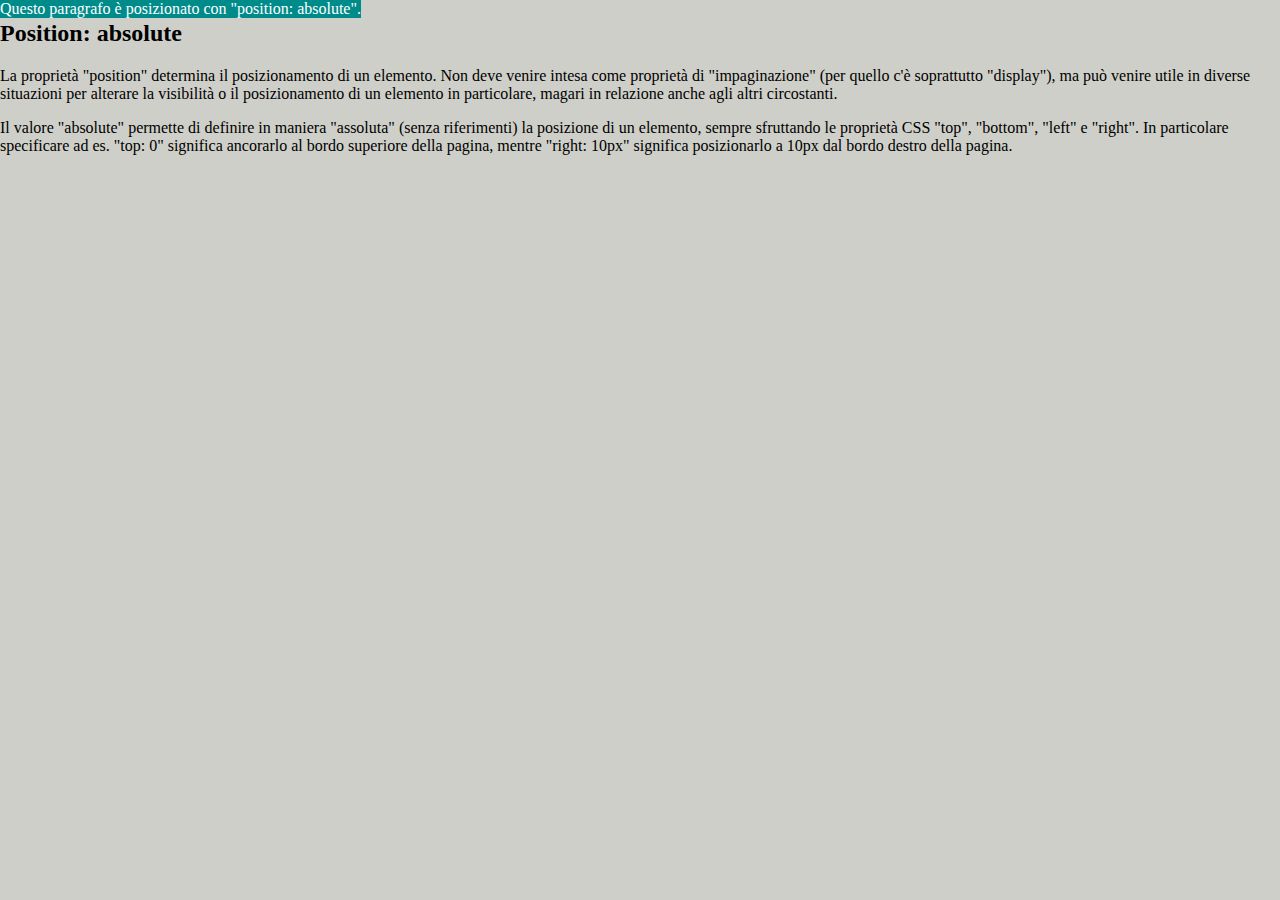
<file: position-absolute.html>
<!DOCTYPE html>
<html lang="en">
  <head>
    <meta charset="UTF-8" />
    <meta name="viewport" content="width=device-width, initial-scale=1.0" />
    <title>Position: ABSOLUTE</title>
    <style>
      body {
        background-color: rgb(207, 207, 201);
        margin: 0;
      }

      .absolute {
        position: absolute;
        background-color: darkcyan;
        color: white;
        /* tolgo il margin dal p */
        margin: 0;
        /* posiziono l'elemento in cima alla pagina */
        top: 0;
      }
    </style>
  </head>
  <body>
    <header>
      <h2>Position: absolute</h2>
    </header>
    <main>
      <p>
        La proprietà "position" determina il posizionamento di un elemento. Non
        deve venire intesa come proprietà di "impaginazione" (per quello c'è
        soprattutto "display"), ma può venire utile in diverse situazioni per
        alterare la visibilità o il posizionamento di un elemento in
        particolare, magari in relazione anche agli altri circostanti.
      </p>
      <p>
        Il valore "absolute" permette di definire in maniera "assoluta" (senza
        riferimenti) la posizione di un elemento, sempre sfruttando le proprietà
        CSS "top", "bottom", "left" e "right". In particolare specificare ad es.
        "top: 0" significa ancorarlo al bordo superiore della pagina, mentre
        "right: 10px" significa posizionarlo a 10px dal bordo destro della
        pagina.
      </p>

      <article>
        <p class="absolute">
          Questo paragrafo è posizionato con "position: absolute".
        </p>
      </article>
    </main>
  </body>
</html>
</file>
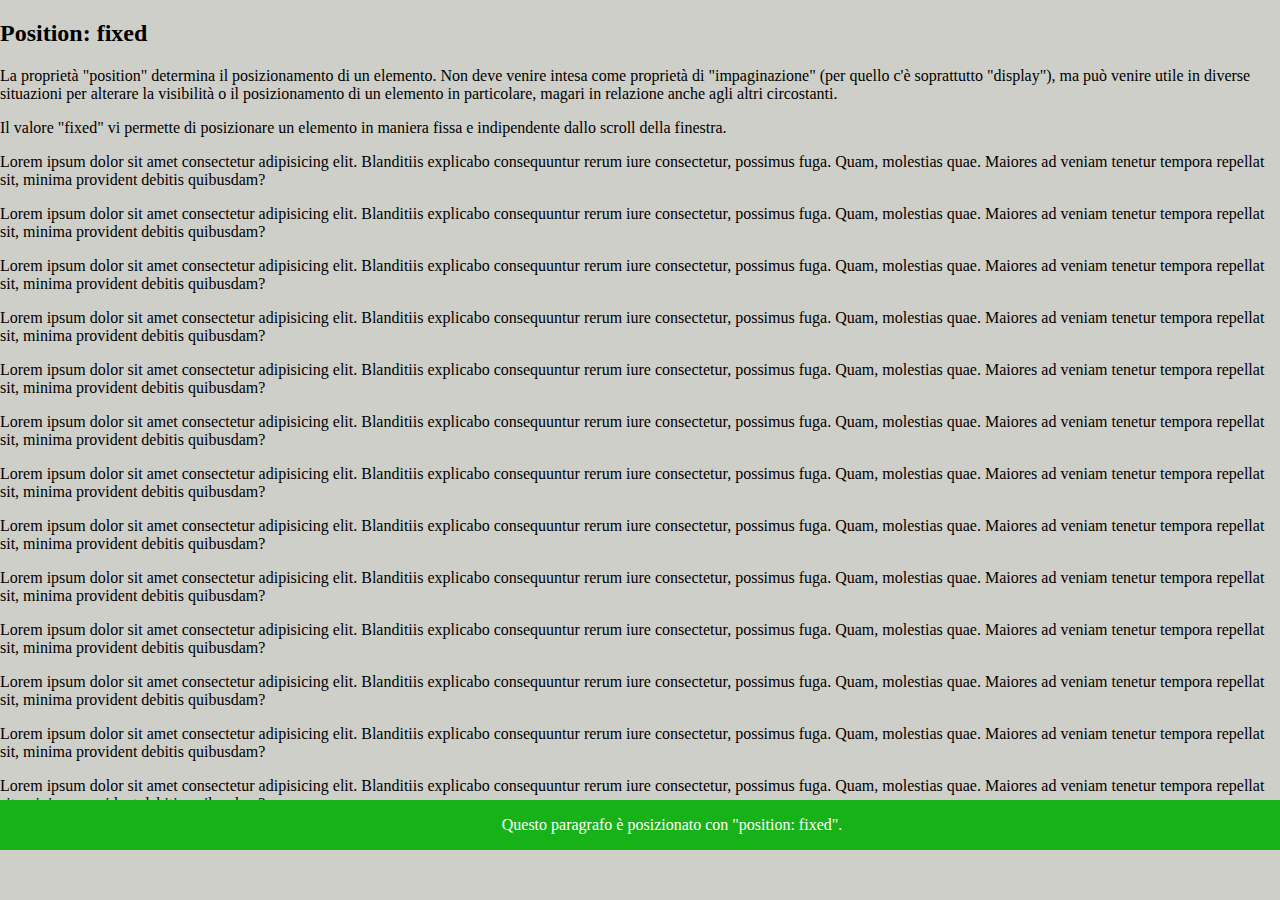
<file: position-fixed.html>
<!DOCTYPE html>
<html lang="en">
  <head>
    <meta charset="UTF-8" />
    <meta name="viewport" content="width=device-width, initial-scale=1.0" />
    <title>Position: FIXED</title>
    <style>
      body {
        background-color: rgb(207, 207, 201);
        margin: 0;
      }

      .fixed {
        width: 100%;
        margin: 0;
        text-align: center;
        padding: 1em 2em;
        background-color: rgb(23, 178, 23);
        color: white;
        /* metto position fixed */
        position: fixed;
        bottom: 50px;
      }
    </style>
  </head>
  <body>
    <header>
      <h2>Position: fixed</h2>
    </header>
    <main>
      <p>
        La proprietà "position" determina il posizionamento di un elemento. Non
        deve venire intesa come proprietà di "impaginazione" (per quello c'è
        soprattutto "display"), ma può venire utile in diverse situazioni per
        alterare la visibilità o il posizionamento di un elemento in
        particolare, magari in relazione anche agli altri circostanti.
      </p>
      <p>
        Il valore "fixed" vi permette di posizionare un elemento in maniera
        fissa e indipendente dallo scroll della finestra.
      </p>

      <p>
        Lorem ipsum dolor sit amet consectetur adipisicing elit. Blanditiis
        explicabo consequuntur rerum iure consectetur, possimus fuga. Quam,
        molestias quae. Maiores ad veniam tenetur tempora repellat sit, minima
        provident debitis quibusdam?
      </p>
      <p>
        Lorem ipsum dolor sit amet consectetur adipisicing elit. Blanditiis
        explicabo consequuntur rerum iure consectetur, possimus fuga. Quam,
        molestias quae. Maiores ad veniam tenetur tempora repellat sit, minima
        provident debitis quibusdam?
      </p>
      <p>
        Lorem ipsum dolor sit amet consectetur adipisicing elit. Blanditiis
        explicabo consequuntur rerum iure consectetur, possimus fuga. Quam,
        molestias quae. Maiores ad veniam tenetur tempora repellat sit, minima
        provident debitis quibusdam?
      </p>
      <p>
        Lorem ipsum dolor sit amet consectetur adipisicing elit. Blanditiis
        explicabo consequuntur rerum iure consectetur, possimus fuga. Quam,
        molestias quae. Maiores ad veniam tenetur tempora repellat sit, minima
        provident debitis quibusdam?
      </p>
      <p>
        Lorem ipsum dolor sit amet consectetur adipisicing elit. Blanditiis
        explicabo consequuntur rerum iure consectetur, possimus fuga. Quam,
        molestias quae. Maiores ad veniam tenetur tempora repellat sit, minima
        provident debitis quibusdam?
      </p>
      <p>
        Lorem ipsum dolor sit amet consectetur adipisicing elit. Blanditiis
        explicabo consequuntur rerum iure consectetur, possimus fuga. Quam,
        molestias quae. Maiores ad veniam tenetur tempora repellat sit, minima
        provident debitis quibusdam?
      </p>
      <p>
        Lorem ipsum dolor sit amet consectetur adipisicing elit. Blanditiis
        explicabo consequuntur rerum iure consectetur, possimus fuga. Quam,
        molestias quae. Maiores ad veniam tenetur tempora repellat sit, minima
        provident debitis quibusdam?
      </p>
      <p>
        Lorem ipsum dolor sit amet consectetur adipisicing elit. Blanditiis
        explicabo consequuntur rerum iure consectetur, possimus fuga. Quam,
        molestias quae. Maiores ad veniam tenetur tempora repellat sit, minima
        provident debitis quibusdam?
      </p>
      <p>
        Lorem ipsum dolor sit amet consectetur adipisicing elit. Blanditiis
        explicabo consequuntur rerum iure consectetur, possimus fuga. Quam,
        molestias quae. Maiores ad veniam tenetur tempora repellat sit, minima
        provident debitis quibusdam?
      </p>
      <p>
        Lorem ipsum dolor sit amet consectetur adipisicing elit. Blanditiis
        explicabo consequuntur rerum iure consectetur, possimus fuga. Quam,
        molestias quae. Maiores ad veniam tenetur tempora repellat sit, minima
        provident debitis quibusdam?
      </p>
      <p>
        Lorem ipsum dolor sit amet consectetur adipisicing elit. Blanditiis
        explicabo consequuntur rerum iure consectetur, possimus fuga. Quam,
        molestias quae. Maiores ad veniam tenetur tempora repellat sit, minima
        provident debitis quibusdam?
      </p>
      <p>
        Lorem ipsum dolor sit amet consectetur adipisicing elit. Blanditiis
        explicabo consequuntur rerum iure consectetur, possimus fuga. Quam,
        molestias quae. Maiores ad veniam tenetur tempora repellat sit, minima
        provident debitis quibusdam?
      </p>
      <p>
        Lorem ipsum dolor sit amet consectetur adipisicing elit. Blanditiis
        explicabo consequuntur rerum iure consectetur, possimus fuga. Quam,
        molestias quae. Maiores ad veniam tenetur tempora repellat sit, minima
        provident debitis quibusdam?
      </p>
      <article>
        <p class="fixed">
          Questo paragrafo è posizionato con "position: fixed".
        </p>
      </article>
    </main>
  </body>
</html>
</file>
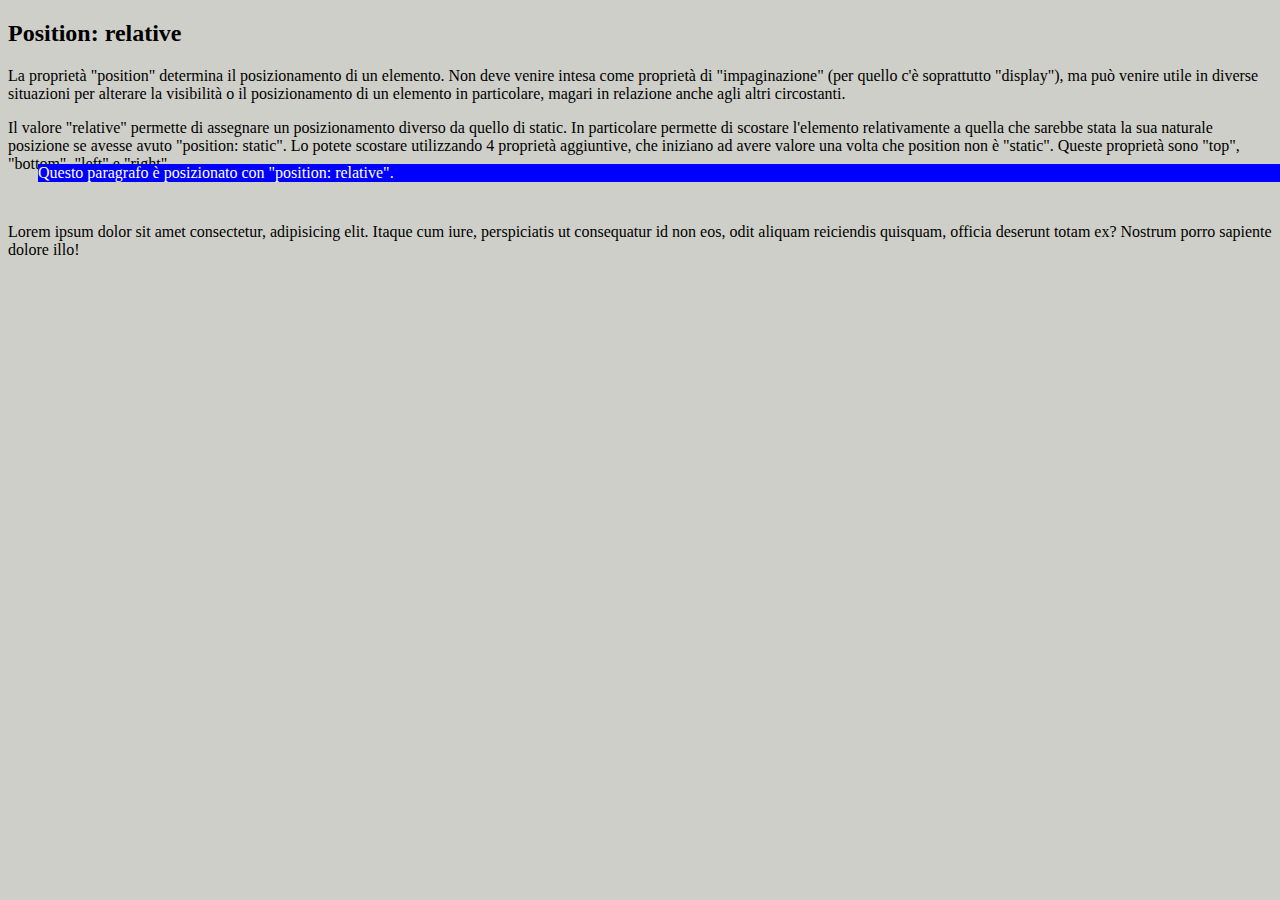
<file: position-relative.html>
<!DOCTYPE html>
<html lang="en">
  <head>
    <meta charset="UTF-8" />
    <meta name="viewport" content="width=device-width, initial-scale=1.0" />
    <title>Position: RELATIVE</title>
    <style>
      body {
        background-color: rgb(207, 207, 201);
      }

      .relative {
        position: relative;
        background-color: blue;
        color: white;
        left: 30px;
        top: -25px;
      }
    </style>
  </head>
  <body>
    <header>
      <h2>Position: relative</h2>
    </header>
    <main>
      <p>
        La proprietà "position" determina il posizionamento di un elemento. Non
        deve venire intesa come proprietà di "impaginazione" (per quello c'è
        soprattutto "display"), ma può venire utile in diverse situazioni per
        alterare la visibilità o il posizionamento di un elemento in
        particolare, magari in relazione anche agli altri circostanti.
      </p>
      <p>
        Il valore "relative" permette di assegnare un posizionamento diverso da
        quello di static. In particolare permette di scostare l'elemento
        relativamente a quella che sarebbe stata la sua naturale posizione se
        avesse avuto "position: static". Lo potete scostare utilizzando 4
        proprietà aggiuntive, che iniziano ad avere valore una volta che
        position non è "static". Queste proprietà sono "top", "bottom", "left" e
        "right".
      </p>
      <article>
        <p class="relative">
          Questo paragrafo è posizionato con "position: relative".
        </p>
        <p>
          Lorem ipsum dolor sit amet consectetur, adipisicing elit. Itaque cum
          iure, perspiciatis ut consequatur id non eos, odit aliquam reiciendis
          quisquam, officia deserunt totam ex? Nostrum porro sapiente dolore
          illo!
        </p>
      </article>
    </main>
  </body>
</html>
</file>
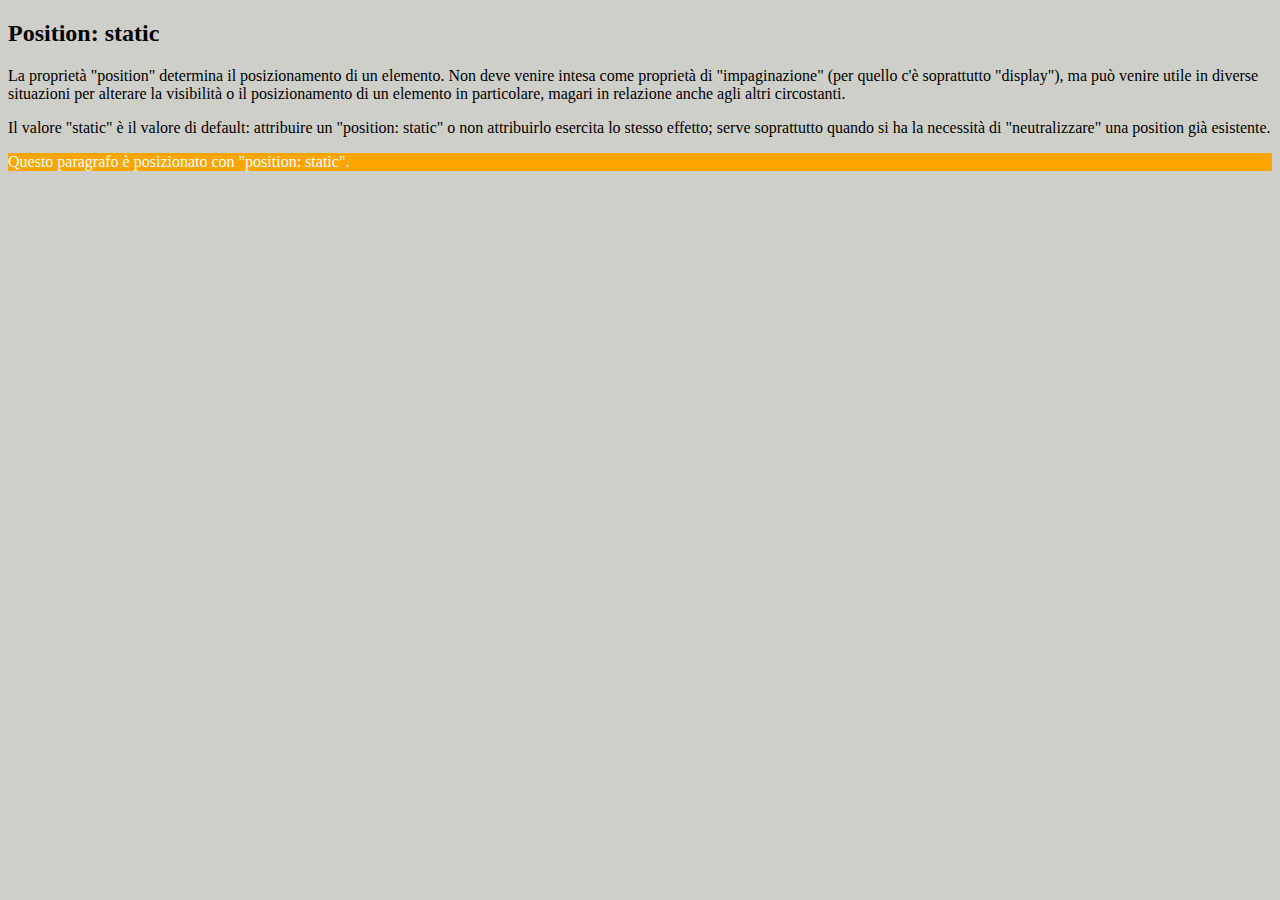
<file: position-static.html>
<!DOCTYPE html>
<html lang="en">
  <head>
    <meta charset="UTF-8" />
    <meta name="viewport" content="width=device-width, initial-scale=1.0" />
    <title>Position: STATIC</title>
    <style>
      body {
        background-color: rgb(207, 207, 201);
      }

      .static {
        position: static;
        /* diamogli un po' di visibilità */
        background-color: orange;
        color: white;
      }
    </style>
  </head>
  <body>
    <header>
      <h2>Position: static</h2>
    </header>
    <main>
      <p>
        La proprietà "position" determina il posizionamento di un elemento. Non
        deve venire intesa come proprietà di "impaginazione" (per quello c'è
        soprattutto "display"), ma può venire utile in diverse situazioni per
        alterare la visibilità o il posizionamento di un elemento in
        particolare, magari in relazione anche agli altri circostanti.
      </p>
      <p>
        Il valore "static" è il valore di default: attribuire un "position:
        static" o non attribuirlo esercita lo stesso effetto; serve soprattutto
        quando si ha la necessità di "neutralizzare" una position già esistente.
      </p>
      <article>
        <p class="static">
          Questo paragrafo è posizionato con "position: static".
        </p>
      </article>
    </main>
  </body>
</html>
</file>
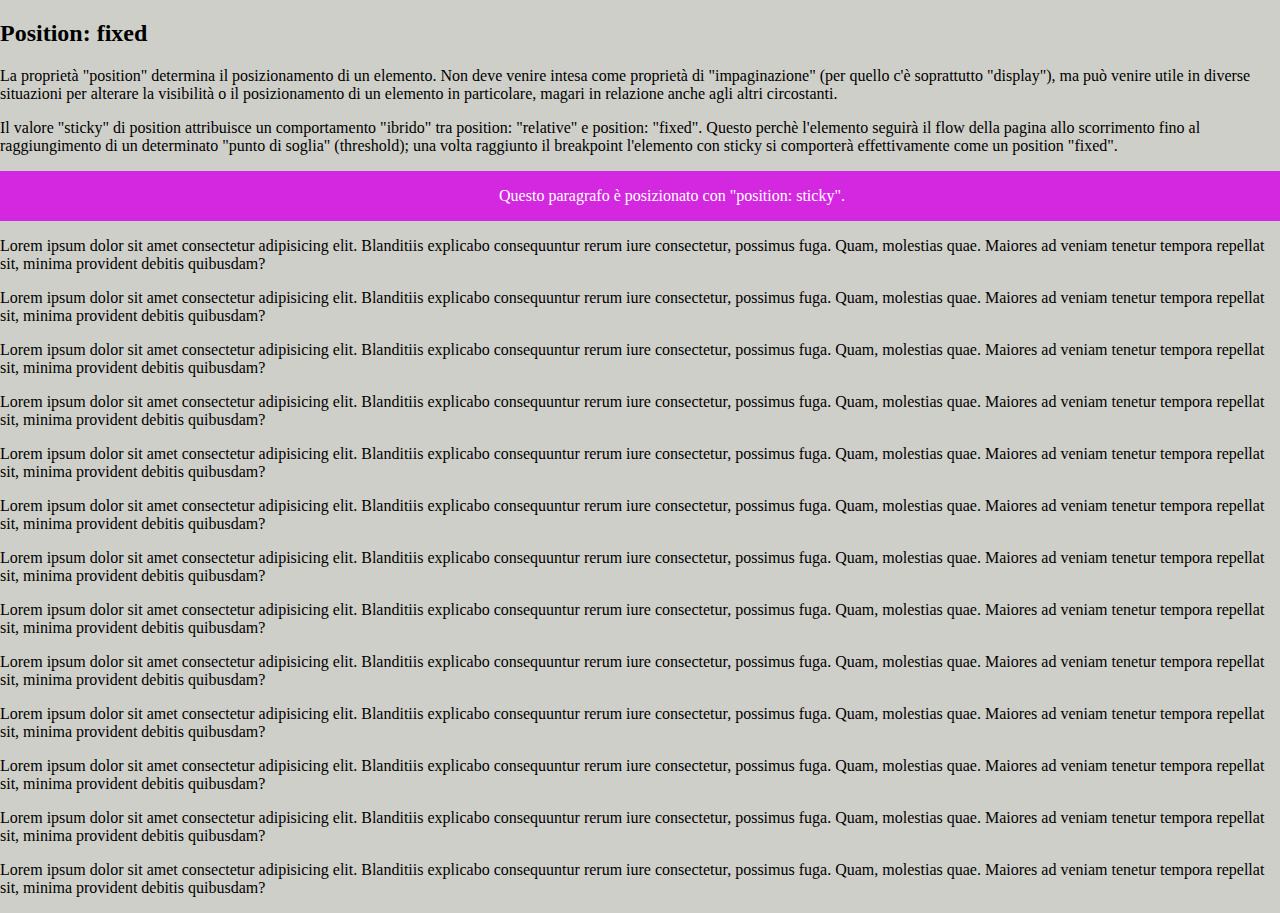
<file: position-sticky.html>
<!DOCTYPE html>
<html lang="en">
  <head>
    <meta charset="UTF-8" />
    <meta name="viewport" content="width=device-width, initial-scale=1.0" />
    <title>Position: STICKY</title>
    <style>
      body {
        background-color: rgb(207, 207, 201);
        margin: 0;
      }

      .sticky {
        width: 100%;
        margin: 0;
        text-align: center;
        padding: 1em 2em;
        background-color: rgb(212, 39, 224);
        color: white;
        /* metto position fixed */
        position: sticky;
        /* il valore di soglia di decide con top, bottom, left, right */
        top: 0; /* -classicone- */
      }
    </style>
  </head>
  <body>
    <header>
      <h2>Position: fixed</h2>
    </header>
    <main>
      <p>
        La proprietà "position" determina il posizionamento di un elemento. Non
        deve venire intesa come proprietà di "impaginazione" (per quello c'è
        soprattutto "display"), ma può venire utile in diverse situazioni per
        alterare la visibilità o il posizionamento di un elemento in
        particolare, magari in relazione anche agli altri circostanti.
      </p>
      <p>
        Il valore "sticky" di position attribuisce un comportamento "ibrido" tra
        position: "relative" e position: "fixed". Questo perchè l'elemento
        seguirà il flow della pagina allo scorrimento fino al raggiungimento di
        un determinato "punto di soglia" (threshold); una volta raggiunto il
        breakpoint l'elemento con sticky si comporterà effettivamente come un
        position "fixed".
      </p>

      <!-- <article> -->
      <!-- devo rendere questo <p> figlio diretto del main, perchè è il main che risulta
            più alto del corrente viewport e innesca il meccanismo di scroll -->
      <p class="sticky">
        Questo paragrafo è posizionato con "position: sticky".
      </p>
      <!-- </article> -->

      <p>
        Lorem ipsum dolor sit amet consectetur adipisicing elit. Blanditiis
        explicabo consequuntur rerum iure consectetur, possimus fuga. Quam,
        molestias quae. Maiores ad veniam tenetur tempora repellat sit, minima
        provident debitis quibusdam?
      </p>
      <p>
        Lorem ipsum dolor sit amet consectetur adipisicing elit. Blanditiis
        explicabo consequuntur rerum iure consectetur, possimus fuga. Quam,
        molestias quae. Maiores ad veniam tenetur tempora repellat sit, minima
        provident debitis quibusdam?
      </p>
      <p>
        Lorem ipsum dolor sit amet consectetur adipisicing elit. Blanditiis
        explicabo consequuntur rerum iure consectetur, possimus fuga. Quam,
        molestias quae. Maiores ad veniam tenetur tempora repellat sit, minima
        provident debitis quibusdam?
      </p>
      <p>
        Lorem ipsum dolor sit amet consectetur adipisicing elit. Blanditiis
        explicabo consequuntur rerum iure consectetur, possimus fuga. Quam,
        molestias quae. Maiores ad veniam tenetur tempora repellat sit, minima
        provident debitis quibusdam?
      </p>
      <p>
        Lorem ipsum dolor sit amet consectetur adipisicing elit. Blanditiis
        explicabo consequuntur rerum iure consectetur, possimus fuga. Quam,
        molestias quae. Maiores ad veniam tenetur tempora repellat sit, minima
        provident debitis quibusdam?
      </p>
      <p>
        Lorem ipsum dolor sit amet consectetur adipisicing elit. Blanditiis
        explicabo consequuntur rerum iure consectetur, possimus fuga. Quam,
        molestias quae. Maiores ad veniam tenetur tempora repellat sit, minima
        provident debitis quibusdam?
      </p>
      <p>
        Lorem ipsum dolor sit amet consectetur adipisicing elit. Blanditiis
        explicabo consequuntur rerum iure consectetur, possimus fuga. Quam,
        molestias quae. Maiores ad veniam tenetur tempora repellat sit, minima
        provident debitis quibusdam?
      </p>
      <p>
        Lorem ipsum dolor sit amet consectetur adipisicing elit. Blanditiis
        explicabo consequuntur rerum iure consectetur, possimus fuga. Quam,
        molestias quae. Maiores ad veniam tenetur tempora repellat sit, minima
        provident debitis quibusdam?
      </p>
      <p>
        Lorem ipsum dolor sit amet consectetur adipisicing elit. Blanditiis
        explicabo consequuntur rerum iure consectetur, possimus fuga. Quam,
        molestias quae. Maiores ad veniam tenetur tempora repellat sit, minima
        provident debitis quibusdam?
      </p>
      <p>
        Lorem ipsum dolor sit amet consectetur adipisicing elit. Blanditiis
        explicabo consequuntur rerum iure consectetur, possimus fuga. Quam,
        molestias quae. Maiores ad veniam tenetur tempora repellat sit, minima
        provident debitis quibusdam?
      </p>
      <p>
        Lorem ipsum dolor sit amet consectetur adipisicing elit. Blanditiis
        explicabo consequuntur rerum iure consectetur, possimus fuga. Quam,
        molestias quae. Maiores ad veniam tenetur tempora repellat sit, minima
        provident debitis quibusdam?
      </p>
      <p>
        Lorem ipsum dolor sit amet consectetur adipisicing elit. Blanditiis
        explicabo consequuntur rerum iure consectetur, possimus fuga. Quam,
        molestias quae. Maiores ad veniam tenetur tempora repellat sit, minima
        provident debitis quibusdam?
      </p>
      <p>
        Lorem ipsum dolor sit amet consectetur adipisicing elit. Blanditiis
        explicabo consequuntur rerum iure consectetur, possimus fuga. Quam,
        molestias quae. Maiores ad veniam tenetur tempora repellat sit, minima
        provident debitis quibusdam?
      </p>
    </main>
  </body>
</html>
</file>
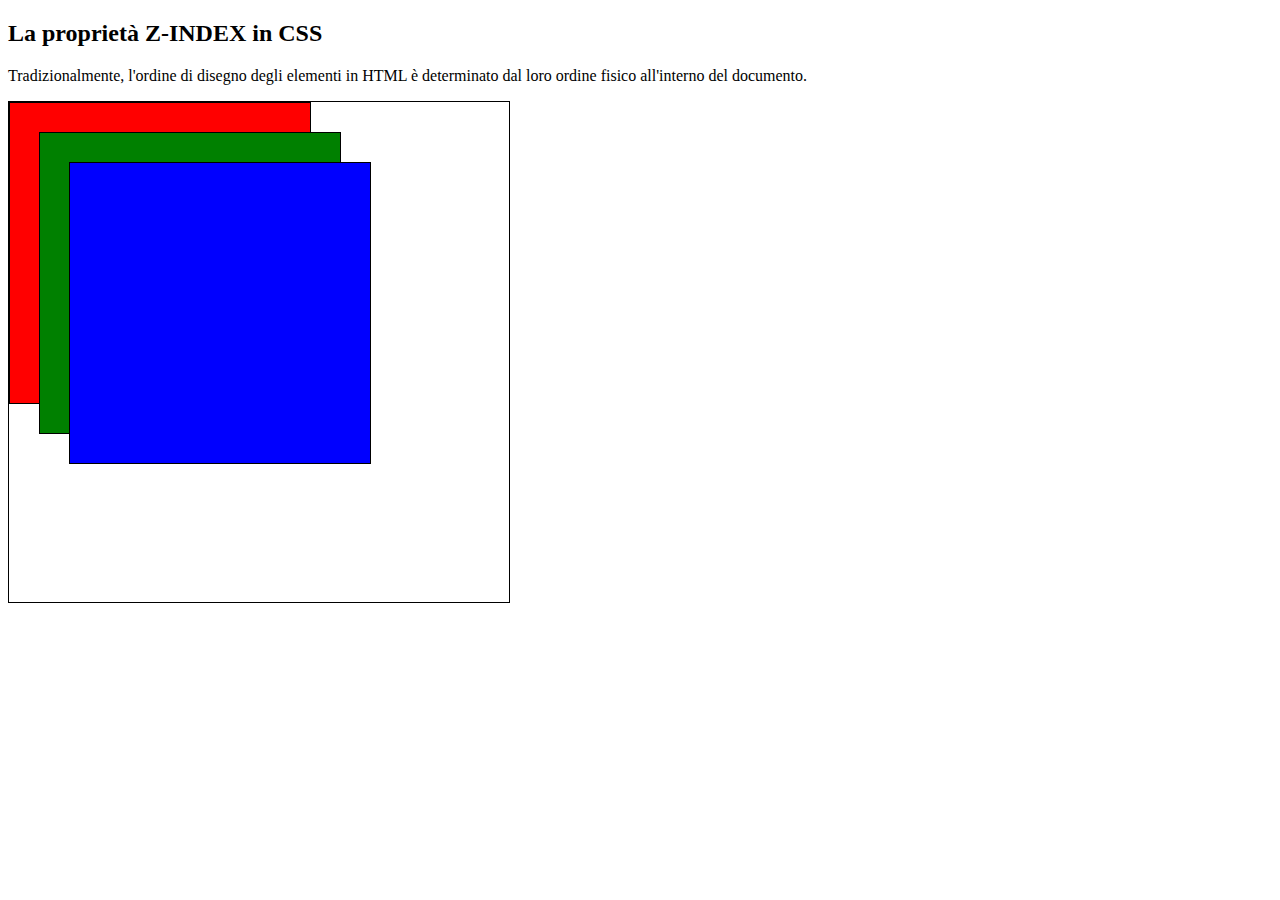
<file: z-index.html>
<!DOCTYPE html>
<html lang="en">
  <head>
    <meta charset="UTF-8" />
    <meta name="viewport" content="width=device-width, initial-scale=1.0" />
    <title>Z-INDEX in CSS</title>
    <style>
      #container {
        width: 500px;
        height: 500px;
        border: 1px solid black;
        position: relative;
      }

      .box {
        width: 300px;
        height: 300px;
        border: 1px solid black;
        position: absolute;
      }

      .box:nth-of-type(1) {
        background-color: red;
      }
      .box:nth-of-type(2) {
        background-color: green;
        left: 30px;
        top: 30px;
      }
      .box:nth-of-type(3) {
        background-color: blue;
        left: 60px;
        top: 60px;
      }

      .box:nth-of-type(1):hover,
      .box:nth-of-type(2):hover,
      .box:nth-of-type(3):hover {
        z-index: 5;
      }
    </style>
  </head>
  <body>
    <header>
      <h2>La proprietà Z-INDEX in CSS</h2>
      <p>
        Tradizionalmente, l'ordine di disegno degli elementi in HTML è
        determinato dal loro ordine fisico all'interno del documento.
      </p>
    </header>
    <main>
      <section id="container">
        <article class="box"></article>
        <article class="box"></article>
        <article class="box"></article>
        <!-- l'ultimo tradizionalmente è quello più visibile perchè è disegnato per ultimo! -->
      </section>
    </main>
  </body>
</html>
</file>
